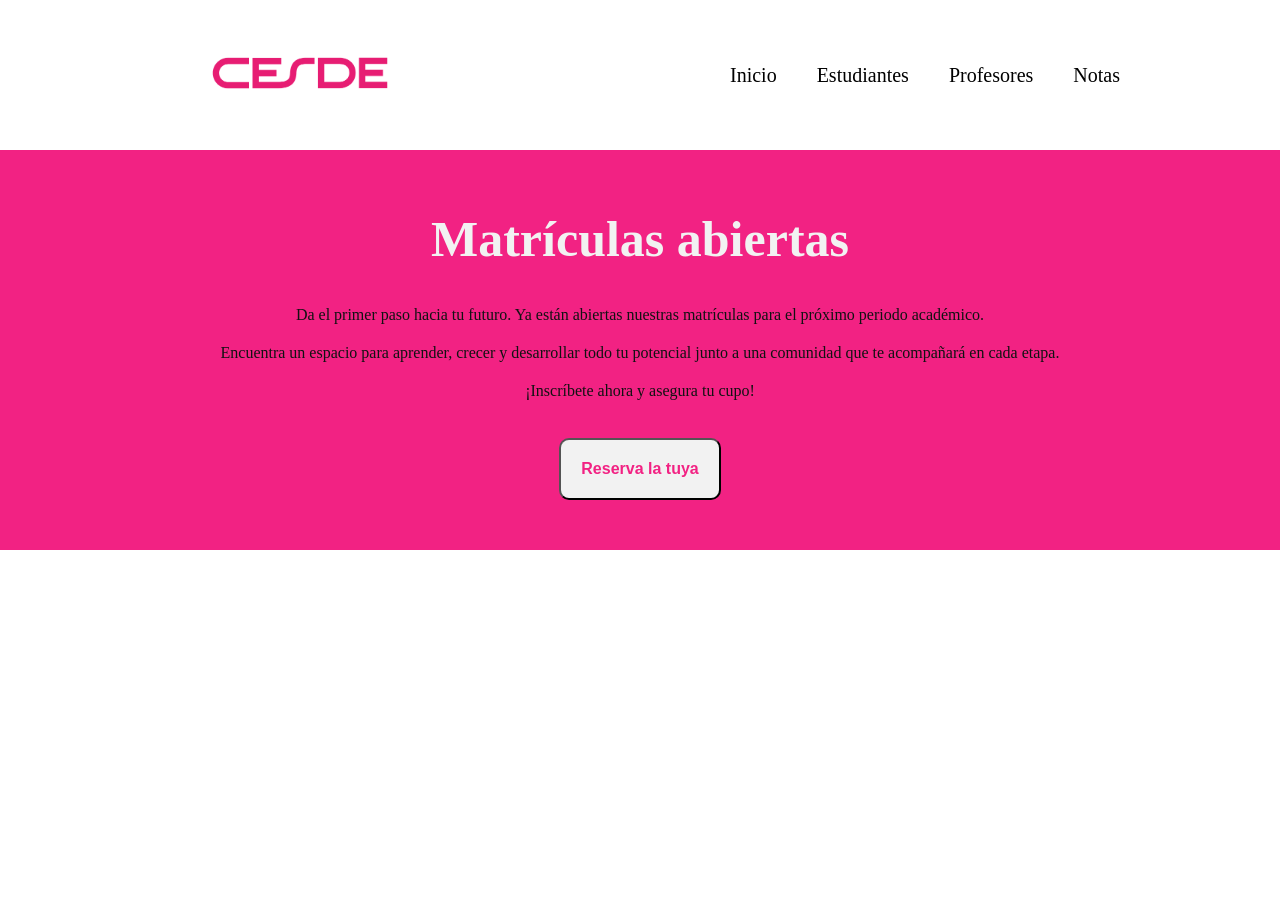
<file: index.html>
<!DOCTYPE html>
<html lang="es">
<head>
    <meta charset="UTF-8">
    <meta name="viewport" content="width=device-width, initial-scale=1.0">
    <title>Display</title>
    <link rel="stylesheet" href="../css/estilo.css">
</head>
<body>
    <header>
        <div class="logo">
            <img src="../img/Cesde logo.png" alt="Logo Cesde" width="300px">
        </div>

        <nav class="nav">
            <ul>
                <li><a href="#">Inicio</a></li>
                <li><a href="#">Estudiantes</a></li>
                <li><a href="#">Profesores</a></li>
                <li><a href="#">Notas</a></li>
            </ul>
        </nav>
    </header>
    <main>
        <section class="hero">
            <h1>Matrículas abiertas</h1>
            <br>
            <p>Da el primer paso hacia tu futuro. Ya están abiertas nuestras matrículas para el próximo periodo académico.</p><p>Encuentra un espacio para aprender, crecer y desarrollar todo tu potencial junto a una comunidad que te acompañará en cada etapa.</p><p>¡Inscríbete ahora y asegura tu cupo!</p>
            <br>
            <button><a href="https://wa.me/573045331096?text=¡Hola! Estoy interesad@ en uno de sus programas." target="_blank">Reserva la tuya</a></button>
        </section>
    </main>
</body>
</html>
</file>
<file: css/estilo.css>
*{
    margin: 0;
    padding: 0;
    box-sizing: border-box;
}

body{
    background-color: white;
}

header{
    width: 100%;
    padding: 10px;
    height: 150px;
    background-color: white;
    display: flex;
    flex-direction: row;
    justify-content: space-around;
    align-items: center;
}

.nav ul{
    display: flex;
    justify-content: center;
    list-style: none;
    gap: 30px;
}

.nav a{
    text-decoration: none;
    color: black;
    margin-right: 10px;
    font-size: 20px;
    font-weight: lighter;
}

.nav a:hover{
    color: #F22283;
}

.hero{
    width: 100%;
    height: 400px;
    background-color: #F22283;
    display: flex;
    flex-direction: column;
    justify-content: center;
    align-items: center;
}

.hero h1{
    color: #F2F2F2;
    font-size: 50px;
    margin-bottom: 20px;
    margin-top: 10px;
}

.hero p{
    color: rgb(17, 18, 18);
    margin-bottom: 20px;
}

.hero button{
    background-color: #F2F2F2;
    padding: 20px;
    border-radius: 10px;
}

.hero a{
    text-decoration: none;
    color: #F22283;
    font-weight: bold;
    font-size: medium;
}
.hero button:hover{
    background-color: #F26DAB;
    color: #F2F2F2;
    opacity: 0.7;
}
.hero a:hover{
    color: #F2F2F2;
    opacity: 0.7;
}
</file>
